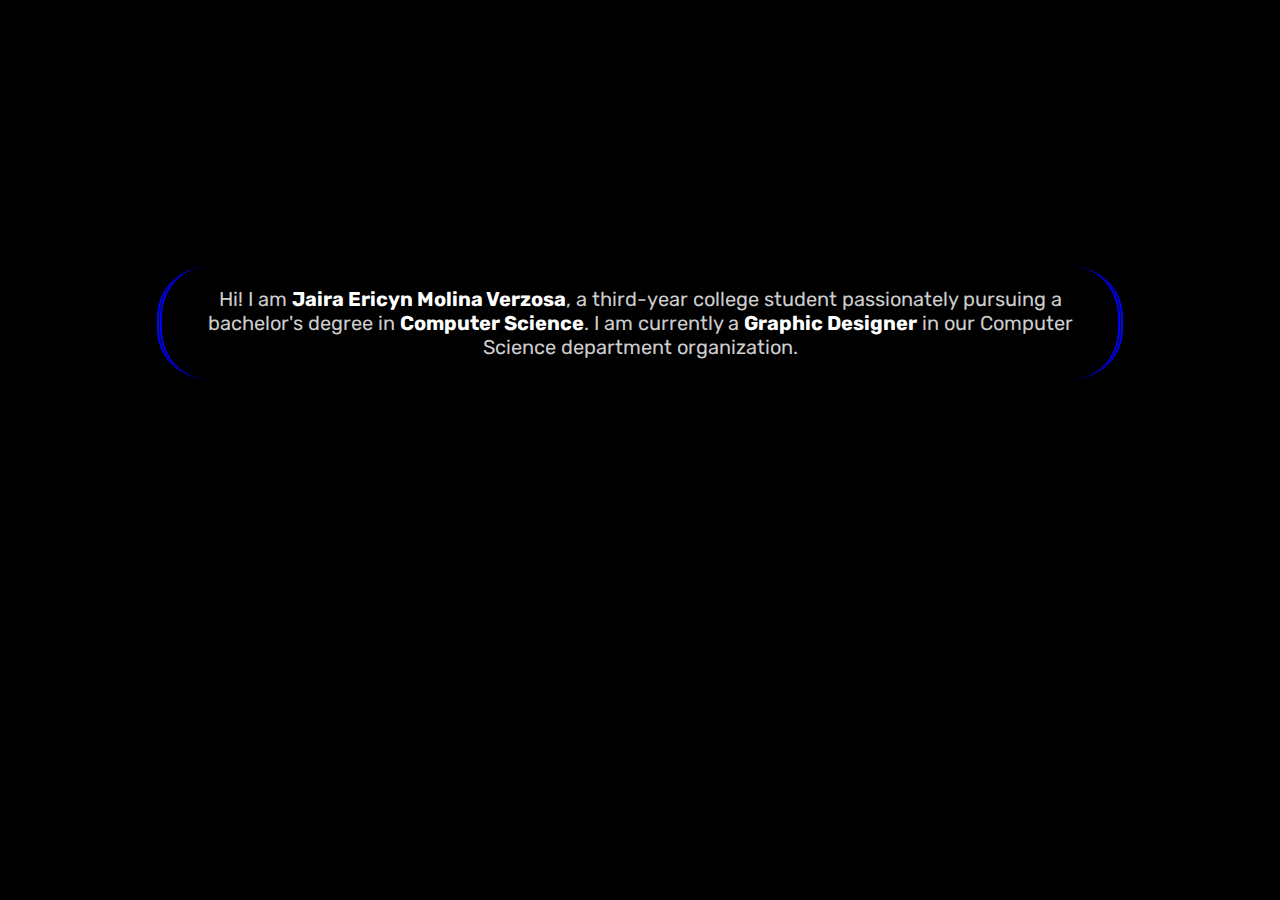
<file: about.html>
<!DOCTYPE html>
<html lang="en">
<head>
    <meta charset="UTF-8">
    <meta name="viewport" content="width=device-width, initial-scale=1.0">
    <link rel="preconnect" href="https://fonts.googleapis.com">
    <link rel="preconnect" href="https://fonts.gstatic.com" crossorigin>
    <link href="https://fonts.googleapis.com/css2?family=Moirai+One&family=Rubik&display=swap" rel="stylesheet">
    <link rel="preconnect" href="https://fonts.googleapis.com">
    <link rel="preconnect" href="https://fonts.gstatic.com" crossorigin>
    <link href="https://fonts.googleapis.com/css2?family=Caveat&display=swap" rel="stylesheet">
    <link rel="preconnect" href="https://fonts.googleapis.com">
    <link rel="preconnect" href="https://fonts.gstatic.com" crossorigin>
    <link href="https://fonts.googleapis.com/css2?family=Teko:wght@300&display=swap" rel="stylesheet">

    <link rel="stylesheet" href="design.css">
    <title>About Me</title>
</head>
<body>
    <div>
        <p class="my_portfolio"><span style="color: blue">ABOUT</span> ME</p>

        <div class="menu_div menus2">
            <a href="portfolio.html"><div class="button button2">PORTFOLIO</div></a>
            <a href="index.html"><div class="button button2">HOME</div></a>
        </div>
    s</div>

    <div class="about_desc_div">
        <p class="about_desc">Hi! I am <span style="color: white; font-weight: bold;">Jaira Ericyn Molina Verzosa</span>, a third-year college student passionately pursuing a bachelor's degree in <span style="color: white; font-weight: bold;">Computer Science</span>. I am currently a <span style="color: white; font-weight: bold;">Graphic Designer</span> in our Computer Science department organization.</p>
    </div>
</body>
</html>
</file>
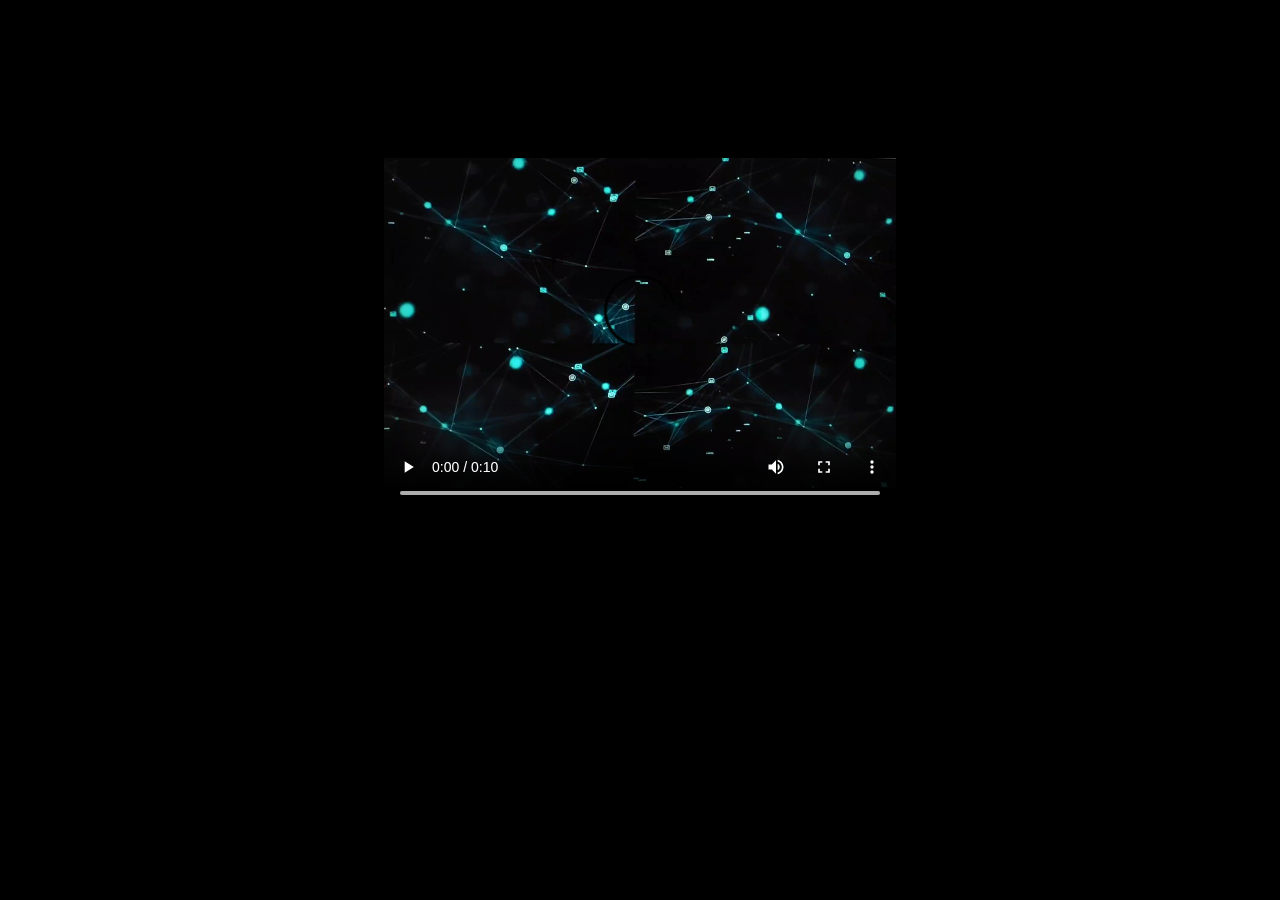
<file: video.html>
<!DOCTYPE html>
<html lang="en">
<head>
    <meta charset="UTF-8">
    <meta name="viewport" content="width=device-width, user-scalable=no, initial-scale=1.0">
    <link rel="preconnect" href="https://fonts.googleapis.com">
    <link rel="preconnect" href="https://fonts.gstatic.com" crossorigin>
    <link href="https://fonts.googleapis.com/css2?family=Moirai+One&family=Rubik&display=swap" rel="stylesheet">
    <link rel="preconnect" href="https://fonts.googleapis.com">
    <link rel="preconnect" href="https://fonts.gstatic.com" crossorigin>
    <link href="https://fonts.googleapis.com/css2?family=Caveat&display=swap" rel="stylesheet">
    <link rel="preconnect" href="https://fonts.googleapis.com">
    <link rel="preconnect" href="https://fonts.gstatic.com" crossorigin>
    <link href="https://fonts.googleapis.com/css2?family=Teko:wght@300&display=swap" rel="stylesheet">

    <link rel="stylesheet" href="design.css">
    <title>Video</title>
</head>
<body>
    <p class="my_portfolio"><span style="color: blue">PUB</span>MATS</p>

    <div class="menu_div menus2">
        <a href="webpages.html"><div class="button button2">BACK</div></a>
        <a href="index.html"><div class="button button2">HOME</div></a>
    </div>



    <div class="video_div">
        <video class="video" width="320" height="240" controls>
            <source src="images/Vid Webpage 1.0.mp4" type="video/mp4">
        </video>
    </div>
</body>
</html>
</file>
<file: design.css>
body{
    background-color: black;
    padding-left: 30px;
    padding-right: 30px;
}

/*----------------PROFILE----------------*/
.box_div{
    margin-top: 80px;
}

.box_outer{
    height: 395px;
    width: 400px;
    background: linear-gradient(blue, black);
    opacity: 0;
    margin: auto;
    padding-top: 5px;
    border-radius: 20%;
    animation: rotate_outer 2s 0.5s 1 forwards;
}

.box_mid{
    height: 384px;
    width: 390px;
    background-color: black;
    margin: auto;
    padding-top: 6px;
    border-radius: 50%;
}

.box_inner{
    height: 360px;
    width: 375px;
    background: linear-gradient (blue, pink);
    margin: auto;
    padding-top: 10px;
    border-radius: 0%;
    animation: rotate_inner 2s 0s 1 forwards;
}

.box_core{
    height: 365px;
    width: 365px;
    background-color: black;
    margin: auto;
    border-radius: 50%;
}

.profile{
    height: 320px;
    margin-left: 25px;
}

.name{
    position: absolute;
    color: transparent;
    margin-left: 117px;
    margin-top: 270px;
    font-family: teko;
    font-size: 70px;
    font-weight: bold;
    background-image: linear-gradient(90deg, blue, cyan);
    background-clip: text;
    opacity: 0;
    animation: name 2s 1s 1 forwards;
}

.hey{
    position: absolute;
    color: white;
    font-family: caveat;
    font-size: 30px;
    margin-top: 255px;
    margin-left: 50px;
    opacity: 0;
    animation: name 2s 1s 1 forwards;
}

@keyframes name {
    0%{
        transform: scale(1);
    }
    50%{
        transform: scale(1.1);
        color: white;
    }
    100%{
        opacity: 100%;
        transform: scale(1);
    }
}

@keyframes rotate_outer {
    0%{
        opacity: 0;
    }
    100%{
        opacity: 100%;
        border-radius: 50%;
        background: linear-gradient(blue, black);
    }
}

@keyframes rotate_inner {
    0%{
        opacity: 0;
    }
    100%{
        opacity: 100%;
        border-radius: 50%;
        background: linear-gradient(black, blue, cyan);
    }
}

/*----------------MENU----------------*/
.menu_div{
    display: flex;
    justify-content: center;
    column-gap: 100px;
    margin-top: 70px;
}

a{
    text-decoration: none;
}

.button{
    font-family: teko;
    color: white;
    border: double 6px rgb(67, 67, 67);
    border-bottom-style: groove;
    border-right-style: groove;
    border-radius: 40px;
    padding-top: 15px;
    padding-bottom: 15px;
    width: 150px;
    text-align: center;
    transition: border 0.5s;
    opacity: 0;
    animation: button 2s 1s 1 forwards;
}

.button:hover{
    border: double 6px blue;
    color: white;
}

@keyframes button {
    0%{

    }
    50%{
        transform: scalex(1.2);
    }
    100%{
        opacity: 100;
    }
}

.button1{
    font-size: 20px;
}

/*----------------ABOUT----------------*/
.about_desc_div{
    justify-content: center;
    width: 70vw;
    border-right: double 5px blue;
    border-left: double 5px blue;
    border-top: none;
    border-radius: 50px;
    margin: auto;
    margin-top: 12vw;
    padding-top: 20px;
    padding-bottom: 20px;
    padding-left: 30px;
    padding-right: 30px;
}

.about_desc{
    color: rgb(205, 205, 205);
    font-family: rubik;
    font-size: 20px;
    text-align: center;
    margin: 0;
    margin-left: 0;
}



/*----------------PORTFOLIO----------------*/
.menus2{
    display: flex;
    justify-content: right;
    column-gap: 15px;
    margin-top: 30px;
    margin-right: 10px;
}

.button2{
    width: 55px;
    font-size: 16px;
    animation: button 1s 0.1s 1 forwards;
}

.my_portfolio{
    position: absolute;
    color: transparent;
    text-align: left;
    margin-top: 0;
    margin-left: 20px;
    font-family: teko;
    font-size: 60px;
    font-weight: bold;
    background-image: linear-gradient(white, black);
    background-clip: text;
    opacity: 0;
    animation: my_portfolio 1s 0.1s 1 forwards;
}

@keyframes my_portfolio {
    0%{
        transform: scale(1);
    }
    50%{
        transform: scaleX(1.1);
        color: white;
    }
    100%{
        opacity: 100%;
        transform: scale(1);
    }
}

/*----------------PORTFOLIO-BOX----------------*/
.link{
    text-decoration: none;
}

.portfolio_div{
    display: flex;
    justify-content: center;
    column-gap: 5%;
    margin-top: 60px;
    margin-bottom: 8%;
}

.portbox{
    width: 22vw;
    height: 24vw;
    background-color: rgb(21, 21, 21);
    border: double 5px rgb(21, 21, 21);
    border-radius: 10px;
    transition: border 0.8s;
    opacity: 0;
    animation: my_portfolio 1s 0.1s 1 forwards;
}

.portbox:hover{
    border: double 5px blue;
}

@keyframes my_portfolio {
    0%{
    }
    100%{
        opacity: 100%;
    }
}

.portbox_image{
    width: 22vw;
    height: 24vw;
    border-radius: 10px;
    opacity: 50%;
    transition: opacity 0.5s;
}

.portbox_image:hover{
    opacity: 100;
}

.portbox_label{
    color: white;
    font-family: teko;
    font-size: 20px;
    text-align: center;
}

/*----------------PORTFOLIO-BOX-FILM----------------*/
.clicked_div_all{
    margin-top: 30px;
    justify-content: center;
    display: flex;
    column-gap: 5%;
}

.clicked_div{
    opacity: 0;
    animation: my_portfolio 1s 0.1s 1 forwards;
    margin-bottom: 30px;
}

.clicked_desc{
    color: white;
    font-family: rubik;
    font-size: 10px;
    letter-spacing: px;
    width: 30vw;
    text-align: center;
    margin: auto;
    margin-bottom: 3px;
}

.clicked{
    width: 25vw;
    height: 35vw;
    background-color: none;
    border-radius: 10px;
    margin: auto;
    margin-bottom: 20px;
}

.clicked_image{
    height: 35vw;
    margin-left: 4px;
    margin-top: 4px;
    border-radius: 10px;
    box-shadow: 1px 0px 20px 5px rgb(69, 69, 69);
}

/*----------------PORTFOLIO-BOX-PUBMAT----------------*/
.clicked_div_all2{
    display: flex;
    justify-content: center;
    column-gap: 10vw;
    margin-top: 60px;
    opacity: 0;
    animation: my_portfolio 1s 0.1s 1 forwards;
}

.clicked_div2{
    text-align: center;
}

.pubmat_image{
    height: 26vw;
    border-radius: 10px;
    border: solid 2px grey;
    border-bottom: none;
    border-right: none;
}

.pubmat_desc{
    color: white;
    text-align: center;
    font-family: teko;
    font-size: 18px;
    letter-spacing: 1px;
    margin-top: 10px;
}

/*----------------PORTFOLIO-BOX-WEBPAGE----------------*/
.clicked_div_all3{
    display: flex;
    justify-content: center;
    column-gap: 10vw;
    margin-top: 60px;
    opacity: 0;
    animation: my_portfolio 1s 0.1s 1 forwards;
}

.clicked_div3{
    justify-content: center;
    column-gap: 5vw;
}

.webpage_image{
    height: 26vw;
    border-radius: 10px;
    border: solid 2px grey;
    border-bottom: none;
    border-right: none;
}


.webpage_desc{
    color: white;
    text-align: center;
    font-family: teko;
    font-size: 18px;
    letter-spacing: 1px;
    margin-top: 10px;
    margin-bottom: 0;
}

.buttonweb_div{
    display: flex;
    justify-content: center;
    margin: 0;
}

.buttonweb{
    padding-top: 2px;
    padding-bottom: 2px;
    margin: 0;
    border: none;
    color: gray;
    animation: my_portfolio 1s 0.1s 1 forwards;
    transition: transform 0.8s;
}

.buttonweb:hover{
    transform: scale(1.1);
    border: none;
    color: blue;
}

/*-----------PORTFOLIO-BOX-WEBPAGE-VIDEO--------------*/
.video_div{
    display: flex;
    justify-content: center;
}

.video{
    margin-top: 3%;
    width: 40vw;
    height: 30vw;
    border-radius: 10px;
    border-bottom: none;
    border-right: none;
}


/*----------------ANDROID-SIZE---------------*/
/*------------------PROFILE------------------*/
@media only screen and (max-width:500px) {
    .box_outer{
        height: 250px;
        width: 250px;
        background: linear-gradient(blue, black);
        opacity: 0;
        margin: auto;
        margin-top: 30px;
        padding-top: 5px;
        border-radius: 20%;
        animation: rotate_outer 2s 0.5s 1 forwards;
    }
        
    .box_mid{
        height: 240px;
        width: 240px;
        background-color: black;
        margin: auto;
        padding-top: 6px;
        border-radius: 50%;
    }
    
    .box_inner{
        height: 220px;
        width: 230px;
        background: linear-gradient (blue, pink);
        margin: auto;
        padding-top: 10px;
        border-radius: 0%;
        animation: rotate_inner 2s 0s 1 forwards;
    }
    
    .box_core{
        height: 225px;
        width: 220px;
        background-color: black;
        margin: auto;
        border-radius: 50%;
    }
    
    .profile{
        height: 180px;
        margin-left: 18px;
    }
    
    .name{
        position: absolute;
        color: transparent;
        margin-left: 55px;
        margin-top: 150px;
        font-family: teko;
        font-size: 60px;
        font-weight: bold;
        background-image: linear-gradient(90deg, blue, cyan);
        background-clip: text;
        opacity: 0;
        animation: name 2s 1s 1 forwards;
    }
    
    .hey{
        position: absolute;
        color: white;
        font-family: caveat;
        font-size: 20px;
        margin-top: 145px;
        margin-left: 20px;
        opacity: 0;
        animation: name 2s 1s 1 forwards;
    }

    /*----------------MENU----------------*/
    .menus1{
        display: block;
        margin-top: 60px;
    }
    
    a{
        text-decoration: none;
    }

    .button1{
        font-family: teko;
        font-size: 5px;
        color: white;
        border: double 3px rgb(67, 67, 67);
        border-bottom-style: groove;
        border-right-style: groove;
        border-radius: 40px;
        padding-top: 0px;
        padding-bottom: 0px;
        width: 150px;
        text-align: center;
        transition: border 0.5s;
        opacity: 0;
        animation: button 2s 1s 1 forwards;
        margin: auto;
        margin-top: 20px;
    }

    .button1:hover{
        border: double 3px blue;
        color: white;
    }

    @keyframes button {
        0%{

        }
        50%{
            transform: scalex(1.1);
        }
        100%{
            opacity: 100;
        }
    }

    .button1{
        font-size: 20px;
    }

    /*----------------ABOUT----------------*/
    .about_desc_div{
        justify-content: center;
        width: 65vw;
        border-right: double 5px blue;
        border-left: double 5px blue;
        border-top: none;
        border-radius: 50px;
        margin: auto;
        margin-top: 100px;
        padding-top: 20px;
        padding-bottom: 20px;
        padding-left: 25px;
        padding-right: 25px;
        opacity: 0;
        animation: my_portfolio 1s 0.1s 1 forwards;
    }

    .about_desc{
        color: rgb(205, 205, 205);
        font-family: rubik;
        font-size: 14px;
        text-align: center;
        margin: 0;
    }

    /*----------------PORTFOLIO----------------*/
    .menus2{
        display: flex;
        justify-content: right;
        column-gap: 5px;
        margin-right: 10px;
    }

    .button2{
        padding-top: 7px;
        padding-bottom: 7px;
        width: 32px;
        font-size: 12px;
        animation: button 1s 0.1s 1 forwards;
    }

    .my_portfolio{
        position: absolute;
        color: transparent;
        text-align: left;
        margin-top: 3px;
        margin-left: 10px;
        font-family: teko;
        font-size: 30px;
        font-weight: bold;
        background-image: linear-gradient(white, black);
        background-clip: text;
        opacity: 0;
        animation: my_portfolio 1s 0.1s 1 forwards;
    }

    @keyframes my_portfolio {
        0%{
            transform: scale(1);
        }
        50%{
            transform: scaleX(1.1);
            color: white;
        }
        100%{
            opacity: 100%;
            transform: scale(1);
        }
    }

    /*----------------PORTFOLIO-BOX----------------*/
    .link{
        text-decoration: none;
    }

    .portfolio_div{
        display: flex;
        justify-content: center;
        column-gap: 5%;
        margin-top: 60px;
        margin-bottom: 8%;
    }

    .portbox{
        width: 22vw;
        height: 24vw;
        background-color: rgb(21, 21, 21);
        border: double 5px rgb(21, 21, 21);
        border-radius: 10px;
        transition: border 0.8s;
        opacity: 0;
        animation: my_portfolio 1s 0.1s 1 forwards;
    }

    .portbox:hover{
        border: double 5px blue;
    }

    @keyframes my_portfolio {
        0%{
        }
        100%{
            opacity: 100%;
        }
    }

    .portbox_image{
        width: 22vw;
        height: 24vw;
        border-radius: 10px;
        opacity: 50%;
        transition: opacity 0.5s;
    }

    .portbox_image:hover{
        opacity: 100;
    }

    .portbox_label{
        color: white;
        font-family: teko;
        font-size: 20px;
        text-align: center;
    }

/*----------------PORTFOLIO-BOX-FILM----------------*/
.clicked_div_all{
    margin-top: 30px;
    display: block;
}

.clicked_div{
    opacity: 0;
    animation: my_portfolio 1s 0.1s 1 forwards;
    margin: auto;
    margin-bottom: 30px;
}

.clicked_desc{
    color: white;
    font-family: rubik;
    font-size: 10px;
    text-align: center;
    margin: auto;
    margin-bottom: 3px;
}

.clicked{
    width: 62vw;
    height: 90vw;
    background-color: none;
    border-radius: 10px;
    margin: auto;
    margin-bottom: 20px;
}

.clicked_image{
    height: 90vw;
    margin-top: 4px;
    border-radius: 10px;
    box-shadow: 1px 0px 20px 5px rgb(69, 69, 69);
}

    /*----------------PORTFOLIO-BOX-PUBMAT----------------*/
    .clicked_div_all2{
        display: block;
        justify-content: center;
        column-gap: 10vw;
        margin-top: 30px;
        opacity: 0;
        animation: my_portfolio 1s 0.1s 1 forwards;
    }

    .clicked_div2{
        text-align: center;
        margin-bottom: 30px;
    }

    .pubmat_image{
        height: 50vw;
        border-radius: 10px;
        border: solid 2px grey;
        border-bottom: none;
        border-right: none;
    }

    .pubmat_desc{
        color: white;
        text-align: center;
        font-family: rubik;
        font-size: 10px;
        letter-spacing: 1px;
        margin-top: 10px;
    }

    /*----------------PORTFOLIO-BOX-WEBPAGE----------------*/
    .clicked_div_all3{
        display: flex;
        justify-content: center;
        column-gap: 10vw;
        margin-top: 60px;
        opacity: 0;
        animation: my_portfolio 1s 0.1s 1 forwards;
    }

    .clicked_div3{
        justify-content: center;
        column-gap: 5vw;
    }

    .webpage_image{
        height: 26vw;
        border-radius: 10px;
        border: solid 2px grey;
        border-bottom: none;
        border-right: none;
    }


    .webpage_desc{
        color: white;
        text-align: center;
        font-family: teko;
        font-size: 18px;
        letter-spacing: 1px;
        margin-top: 10px;
        margin-bottom: 0;
    }

    .buttonweb_div{
        display: flex;
        justify-content: center;
        margin: 0;
    }

    .buttonweb{
        padding-top: 2px;
        padding-bottom: 2px;
        margin: 0;
        border: none;
        color: gray;
        animation: my_portfolio 1s 0.1s 1 forwards;
        transition: transform 0.8s;
    }

    .buttonweb:hover{
        transform: scale(1.1);
        border: none;
        color: blue;
    }

    /*-----------PORTFOLIO-BOX-WEBPAGE-VIDEO--------------*/
    .video_div{
        display: flex;
        justify-content: center;
    }

    .video{
        margin-top: 3%;
        width: 40vw;
        height: 30vw;
        border-radius: 10px;
        border-bottom: none;
        border-right: none;
    }



    
}
</file>
